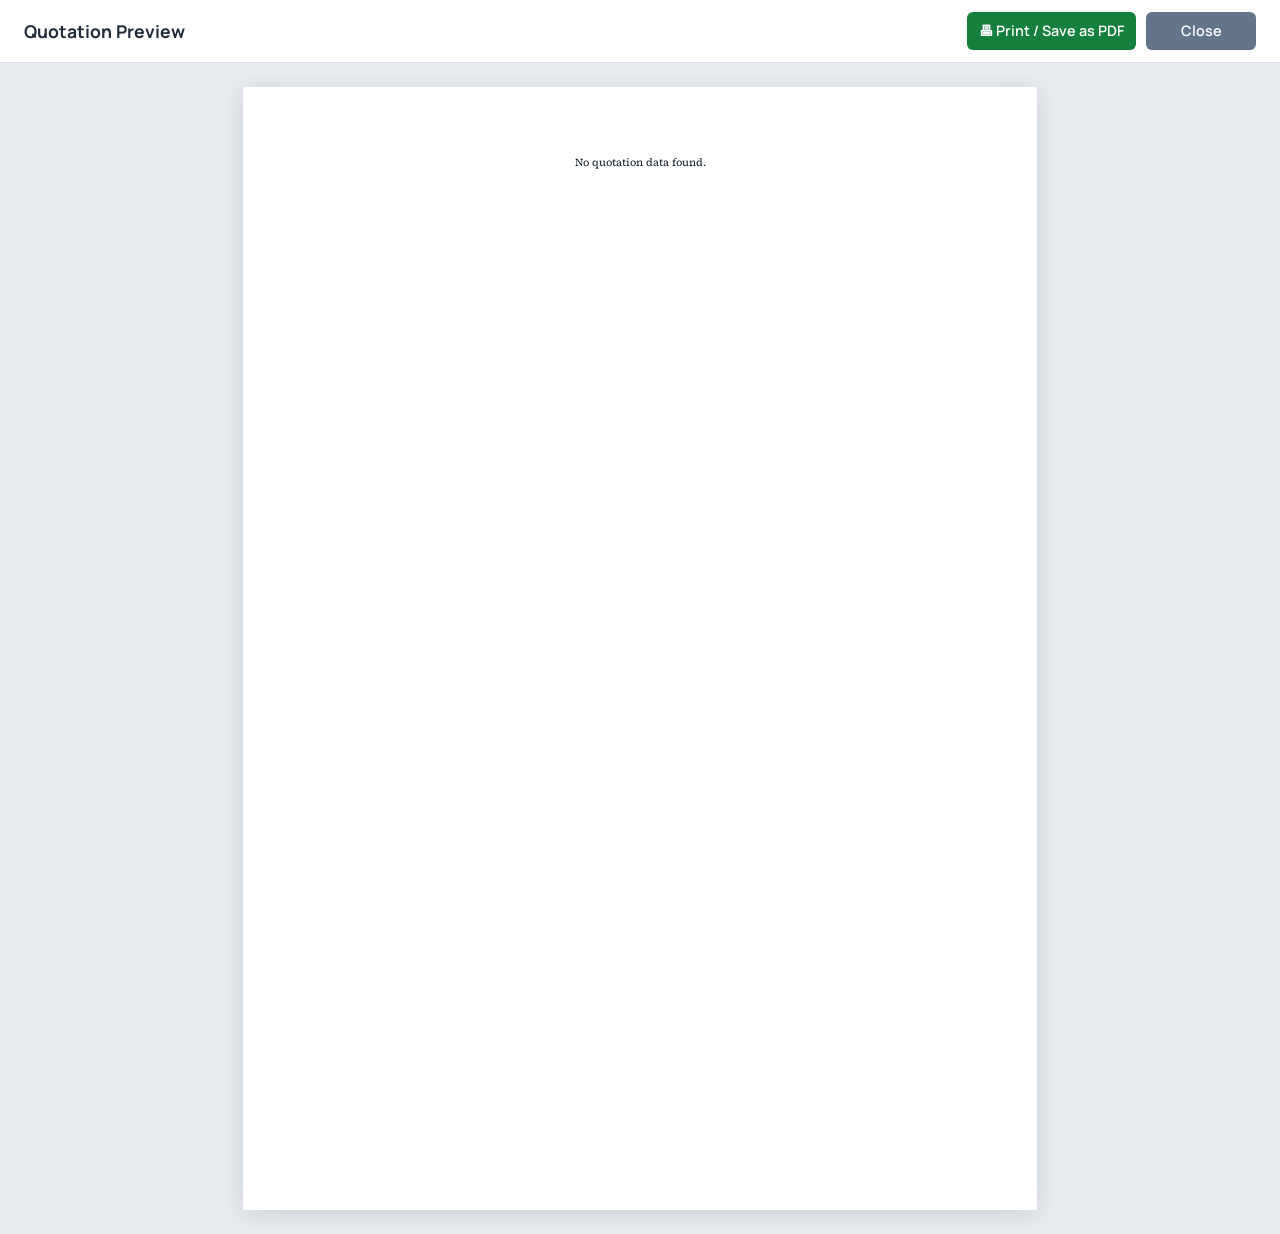
<file: quotation-preview.html>
<!DOCTYPE html>
<html lang="en">
<head>
  <meta charset="UTF-8">
  <meta name="viewport" content="width=device-width, initial-scale=1.0">
  <title>Quotation Preview | DigiDat InfoSystems</title>
  <link rel="stylesheet" href="css/styles.css">
  <style>
    body {
      background: #e8ecf0;
    }

    .preview-toolbar {
      background: #fff;
      border-bottom: 1px solid #dbe1ea;
      padding: 12px 24px;
      display: flex;
      align-items: center;
      gap: 10px;
      position: sticky;
      top: 0;
      z-index: 100;
    }

    .preview-toolbar h2 {
      margin: 0;
      font-size: 1.1rem;
      font-weight: 700;
      color: #1f2937;
      flex: 1;
    }

    #quotationPreview {
      width: 210mm;
      min-height: 297mm;
      margin: 24px auto;
      background: #fff;
      padding: 18mm 16mm;
      box-shadow: 0 4px 24px rgba(15,23,42,0.12);
      font-family: "Source Serif 4", Georgia, "Times New Roman", serif;
      font-size: 10.8px;
      color: #111827;
      line-height: 1.5;
    }

    /* Letterhead */
    .q-letterhead {
      display: flex;
      align-items: flex-start;
      justify-content: space-between;
      margin-bottom: 14px;
      padding-bottom: 10px;
      border-bottom: 2px solid #1f2937;
    }

    .q-letterhead-left {
      display: flex;
      flex-direction: column;
      align-items: flex-start;
      gap: 6px;
    }

    .q-letterhead-logo {
      max-width: 80px;
      max-height: 60px;
      object-fit: contain;
    }

    .q-letterhead-info {
      text-align: left;
      font-family: "Manrope", "Segoe UI", Arial, sans-serif;
      max-width: 220px;
      word-wrap: break-word;
      word-break: break-word;
    }

    .q-company-name {
      font-size: 18px;
      font-weight: 800;
      color: #1a3a6b;
      margin-bottom: 3px;
      font-family: "Manrope", "Segoe UI", Arial, sans-serif;
    }

    .q-company-detail {
      font-size: 9.5px;
      color: #374151;
      margin: 1px 0;
    }

    .q-company-gstin {
      font-size: 9px;
      color: #6b7280;
      margin-top: 3px;
    }

    /* Document title */
    .q-doc-title {
      text-align: center;
      font-family: "Manrope", "Segoe UI", Arial, sans-serif;
      font-size: 13px;
      font-weight: 800;
      letter-spacing: 1.5px;
      text-transform: uppercase;
      color: #1f2937;
      margin: 12px 0 10px;
      padding-bottom: 6px;
      border-bottom: 1px solid #dbe1ea;
    }

    /* Ref + Date row */
    .q-meta-row {
      display: flex;
      justify-content: space-between;
      font-family: "Manrope", "Segoe UI", Arial, sans-serif;
      font-size: 9.5px;
      font-weight: 600;
      color: #374151;
      margin-bottom: 10px;
    }

    /* Customer block */
    .q-customer-block {
      margin-bottom: 12px;
      font-size: 10px;
    }

    .q-customer-label {
      font-family: "Manrope", "Segoe UI", Arial, sans-serif;
      font-size: 8.5px;
      font-weight: 800;
      letter-spacing: 0.8px;
      text-transform: uppercase;
      color: #6b7280;
      margin-bottom: 3px;
    }

    .q-customer-name {
      font-weight: 700;
      font-size: 11px;
      color: #111827;
    }

    .q-customer-address {
      color: #374151;
      font-size: 9.5px;
      margin-top: 2px;
    }

    /* Covering letter */
    .q-section-label {
      font-family: "Manrope", "Segoe UI", Arial, sans-serif;
      font-size: 8.5px;
      font-weight: 800;
      letter-spacing: 0.8px;
      text-transform: uppercase;
      color: #6b7280;
      margin: 12px 0 4px;
    }

    .q-covering-letter {
      font-size: 10px;
      color: #1f2937;
      white-space: pre-wrap;
      line-height: 1.6;
      margin-bottom: 12px;
    }

    /* Quotation table */
    .q-table {
      width: 100%;
      border-collapse: collapse;
      margin-bottom: 6px;
      font-size: 9.5px;
      border: 1px solid #9ca3af;
      font-variant-numeric: tabular-nums;
    }

    .q-table thead tr {
      background: #1f2937;
      color: #fff;
      print-color-adjust: exact;
      -webkit-print-color-adjust: exact;
    }

    .q-table thead th {
      font-family: "Manrope", "Segoe UI", Arial, sans-serif;
      font-weight: 700;
      padding: 6px 7px;
      text-align: center;
      white-space: nowrap;
      border: 1px solid #374151;
      background: #1f2937;
      color: #fff;
      print-color-adjust: exact;
      -webkit-print-color-adjust: exact;
    }

    .q-table thead th:nth-child(2) {
      text-align: left;
    }

    .q-table thead th:nth-child(3),
    .q-table thead th:nth-child(5),
    .q-table thead th:nth-child(7),
    .q-table thead th:nth-child(8) {
      text-align: right;
    }

    .q-table tbody td {
      padding: 5px 7px;
      border: 1px solid #9ca3af;
      vertical-align: top;
      text-align: center;
    }

    .q-table tbody td:nth-child(2) {
      text-align: left;
    }

    .q-table tbody td:nth-child(1),
    .q-table tbody td:nth-child(4),
    .q-table tbody td:nth-child(6),
    .q-table tbody td:nth-child(7),
    .q-table tbody td:nth-child(8) {
      text-align: center;
      white-space: nowrap;
    }

    .q-table tbody td:nth-child(1) {
      text-align: center;
    }

    .q-table tbody td:nth-child(3),
    .q-table tbody td:nth-child(5),
    .q-table tbody td:nth-child(7),
    .q-table tbody td:nth-child(8),
    .q-table tfoot td:last-child,
    .q-grand-total-row td:last-child {
      text-align: right;
      white-space: nowrap;
    }

    .q-table tbody tr:nth-child(even) {
      background: #f9fafb;
    }

    .q-grand-total-row td {
      font-family: "Manrope", "Segoe UI", Arial, sans-serif;
      font-weight: 800;
      font-size: 10px;
      background: #f1f5f9 !important;
      border: 1px solid #9ca3af;
      padding: 6px 7px;
      print-color-adjust: exact;
      -webkit-print-color-adjust: exact;
    }

    /* Business terms */
    .q-terms {
      font-size: 9.5px;
      color: #374151;
      white-space: pre-wrap;
      line-height: 1.6;
      margin-bottom: 16px;
    }

    /* Signature block */
    .q-signature-block {
      margin-top: 20px;
      text-align: right;
      font-family: "Manrope", "Segoe UI", Arial, sans-serif;
    }

    .q-signature-for {
      font-size: 10px;
      font-weight: 700;
      color: #1f2937;
      margin-bottom: 4px;
    }

    .q-signature-img {
      max-width: 100px;
      max-height: 50px;
      object-fit: contain;
      display: block;
      margin: 0 0 4px auto;
    }

    .q-signature-name {
      font-size: 9.5px;
      color: #374151;
      border-top: 1px solid #9ca3af;
      padding-top: 4px;
      display: inline-block;
      min-width: 120px;
    }

    .q-authorised-label {
      font-size: 8.5px;
      color: #6b7280;
      margin-top: 2px;
    }

    /* Empty / error state */
    .q-empty-state {
      text-align: center;
      padding: 60px 20px;
      color: #6b7280;
      font-family: "Manrope", "Segoe UI", Arial, sans-serif;
      font-size: 14px;
    }

    /* Page break between covering letter and quotation table */
    .q-page-break {
      page-break-after: always;
      break-after: page;
    }

    @media screen {
      .q-page-break {
        border-top: 2px dashed #cbd5e1;
        margin: 24px 0;
        position: relative;
      }
      .q-page-break::after {
        content: '— Page 2 —';
        position: absolute;
        top: -10px;
        left: 50%;
        transform: translateX(-50%);
        background: #fff;
        padding: 0 10px;
        font-size: 9px;
        color: #94a3b8;
        font-family: "Manrope", sans-serif;
      }
    }

    /* Print styles */
    @media print {
      body {
        background: #fff;
      }

      .preview-toolbar {
        display: none !important;
      }

      #quotationPreview {
        width: 100%;
        margin: 0;
        padding: 10mm 12mm;
        box-shadow: none;
      }
    }
  </style>
</head>
<body class="standalone-preview-page" data-preview-page="true">

  <div class="preview-toolbar">
    <h2>Quotation Preview</h2>
    <button class="btn btn-success" onclick="window.print()">&#128438; Print / Save as PDF</button>
    <button class="btn btn-warning" onclick="window.close()">Close</button>
  </div>

  <div id="quotationPreview" class="q-empty-state">
    <p>Loading quotation data&hellip;</p>
  </div>

  <script>
    document.addEventListener('DOMContentLoaded', function () {
      var raw = localStorage.getItem('currentQuotationPreview');
      localStorage.removeItem('currentQuotationPreview');

      var container = document.getElementById('quotationPreview');

      if (!raw) {
        container.innerHTML = '<p>No quotation data found.</p>';
        return;
      }

      var q;
      try {
        q = JSON.parse(raw);
      } catch (e) {
        container.innerHTML = '<p>No quotation data found.</p>';
        return;
      }

      if (!q || !q.refNumber) {
        container.innerHTML = '<p>No quotation data found.</p>';
        return;
      }

      // Read company data
      var company = {};
      try {
        company = JSON.parse(localStorage.getItem('appCompany') || '{}');
      } catch (e) {
        company = {};
      }

      var companyName    = company.name    || 'DigiDat InfoSystems';
      var companyAddress = company.address || '';
      var companyPhone   = company.phone   || '';
      var companyEmail   = company.email   || '';
      var companyGstin   = company.gstin   || '';
      var signatory      = company.signatory || company.name || 'DigiDat InfoSystems';

      // Logo and signature are static assets
      var logoSrc     = 'assets/Logo.jpeg';
      var signatureSrc = 'assets/Signature.jpeg';

      // Format date helper
      function fmtDate(dateStr) {
        if (!dateStr) return '';
        var d = new Date(dateStr + 'T00:00:00');
        if (isNaN(d)) return dateStr;
        return d.toLocaleDateString('en-IN', { day: '2-digit', month: 'short', year: 'numeric' });
      }

      // Format currency helper
      function fmtCurrency(val) {
        var n = parseFloat(val) || 0;
        return '\u20B9' + n.toLocaleString('en-IN', { minimumFractionDigits: 2, maximumFractionDigits: 2 });
      }

      // Escape HTML helper
      function esc(str) {
        return String(str || '')
          .replace(/&/g, '&amp;')
          .replace(/</g, '&lt;')
          .replace(/>/g, '&gt;')
          .replace(/"/g, '&quot;');
      }

      // Build letterhead — logo + company name left, address/contact right (matches PDF sample)
      var letterheadHtml =
        '<div class="q-letterhead">' +
          '<div class="q-letterhead-left">' +
            '<img src="' + logoSrc + '" alt="Logo" class="q-letterhead-logo" onerror="this.style.display=\'none\'">' +
            '<div class="q-company-name">' + esc(companyName) + '</div>' +
          '</div>' +
          '<div class="q-letterhead-info">' +
            (companyAddress ? '<div class="q-company-detail">' + esc(companyAddress) + '</div>' : '') +
            (companyPhone   ? '<div class="q-company-detail">Ph.: ' + esc(companyPhone) + '</div>' : '') +
            (companyEmail   ? '<div class="q-company-detail">Email: ' + esc(companyEmail) + '</div>' : '') +
            (companyGstin   ? '<div class="q-company-gstin">GSTIN: ' + esc(companyGstin) + '</div>' : '') +
          '</div>' +
        '</div>';

      // Document title
      var titleHtml = '<div class="q-doc-title">Quotation</div>';

      // Ref + Date row
      var metaHtml =
        '<div class="q-meta-row">' +
          '<span>Ref No: <strong>' + esc(q.refNumber) + '</strong></span>' +
          '<span>Date: <strong>' + esc(fmtDate(q.quotationDate)) + '</strong></span>' +
        '</div>';

      // Customer block — formal letter style matching PDF
      var customerName    = (q.customer && q.customer.name)    ? q.customer.name    : '';
      var customerAddress = (q.customer && q.customer.address) ? q.customer.address : '';
      var customerHtml =
        '<div class="q-customer-block">' +
          '<div class="q-customer-label">To,</div>' +
          '<div class="q-customer-name">M/s. ' + esc(customerName) + '</div>' +
          (customerAddress ? '<div class="q-customer-address">' + esc(customerAddress) + '</div>' : '') +
        '</div>';

      // Covering letter — "Dear Sir," salutation + body (matches PDF style)
      var coveringLetterHtml = '';
      if (q.coveringLetter) {
        coveringLetterHtml =
          '<div class="q-covering-letter">' + esc(q.coveringLetter) + '</div>';
      }

      // Quotation table — titled "QUOTATION" matching PDF
      var quotationTableTitle = '<div class="q-doc-title">QUOTATION</div>';
      var lineItems = Array.isArray(q.lineItems) ? q.lineItems : [];
      var tableRows = '';
      lineItems.forEach(function (item, idx) {
        tableRows +=
          '<tr>' +
            '<td>' + (idx + 1) + '</td>' +
            '<td>' + esc(item.description || '') + (item.comments ? '<br><span style="font-size:0.85em;color:#555;">' + esc(item.comments) + '</span>' : '') + '</td>' +
            '<td>' + fmtCurrency(item.unitPrice) + '</td>' +
            '<td>' + esc(item.qty) + '</td>' +
            '<td>' + fmtCurrency(item.total) + '</td>' +
            '<td>' + esc(item.taxPct) + '%</td>' +
            '<td>' + fmtCurrency(item.taxAmount) + '</td>' +
            '<td>' + fmtCurrency(item.totalAmount) + '</td>' +
          '</tr>';
      });

      var tableHtml =
        '<table class="q-table">' +
          '<thead><tr>' +
            '<th>SL No</th>' +
            '<th>Description</th>' +
            '<th>Unit Price</th>' +
            '<th>Qty</th>' +
            '<th>Total</th>' +
            '<th>Tax%</th>' +
            '<th>Tax Amount</th>' +
            '<th>Total Amount</th>' +
          '</tr></thead>' +
          '<tbody>' + tableRows + '</tbody>' +
          '<tfoot>' +
            (q.roundOff && Math.abs(q.roundOff) >= 0.01
              ? '<tr><td colspan="7" style="text-align:right;font-size:0.9em;color:#6b7280;">Round Off</td><td style="text-align:right;font-size:0.9em;color:#6b7280;">' + (q.roundOff >= 0 ? '+' : '-') + fmtCurrency(Math.abs(q.roundOff)) + '</td></tr>'
              : '') +
            '<tr class="q-grand-total-row">' +
              '<td colspan="7" style="text-align:right;">Grand Total</td>' +
              '<td>' + fmtCurrency(q.grandTotal) + '</td>' +
            '</tr>' +
          '</tfoot>' +
        '</table>';

      // Business terms — "Business Terms" label matching PDF
      var termsHtml = '';
      if (q.businessTerms) {
        termsHtml =
          '<div class="q-section-label">Business Terms</div>' +
          '<div class="q-terms">' + esc(q.businessTerms) + '</div>';
      }

      // Signature block — always use static asset
      var signatureHtml =
        '<div class="q-signature-block">' +
          '<div class="q-signature-for">For ' + esc(companyName) + '</div>' +
          '<img src="' + signatureSrc + '" alt="Signature" class="q-signature-img" onerror="this.style.display=\'none\'">' +
          '<div class="q-signature-name">' + esc(signatory) + '</div>' +
          '<div class="q-authorised-label">Authorised Signatory</div>' +
        '</div>';

      // Assemble — matches PDF layout order
      // Page 1: letterhead + ref/date + customer + covering letter
      // Page 2: letterhead repeat + quotation table + terms + signature
      container.className = 'invoice-preview';
      container.innerHTML =
        letterheadHtml +
        metaHtml +
        customerHtml +
        coveringLetterHtml +
        '<div class="q-page-break"></div>' +
        letterheadHtml +
        metaHtml +
        quotationTableTitle +
        tableHtml +
        termsHtml +
        signatureHtml;
    });
  </script>
</body>
</html>
</file>
<file: css/styles.css>
@import url("https://fonts.googleapis.com/css2?family=Manrope:wght@400;500;600;700;800&family=Source+Serif+4:wght@600;700&display=swap");

* {
  margin: 0;
  padding: 0;
  box-sizing: border-box;
}

:root {
  --primary-color: #1f2937;
  --secondary-color: #2563eb;
  --accent-color: #dc2626;
  --success-color: #15803d;
  --warning-color: #64748b;
  --text-color: #1f2937;
  --muted-text: #64748b;
  --border-color: #dbe1ea;
  --light-bg: #f4f7fb;
  --white: #ffffff;
  --radius-sm: 6px;
  --radius-md: 8px;
  --shadow: 0 1px 2px rgba(15, 23, 42, 0.05);
  --transition: all 0.2s ease;
  --font-ui: "Manrope", "Segoe UI", "Helvetica Neue", Arial, sans-serif;
  --font-heading: "Manrope", "Segoe UI", "Helvetica Neue", Arial, sans-serif;
  --font-document: "Source Serif 4", Georgia, "Times New Roman", serif;
  --focus-ring: 0 0 0 3px rgba(43, 108, 176, 0.16);
  --shadow-sm: 0 10px 24px rgba(15, 23, 42, 0.04);
  --shadow-md: 0 16px 36px rgba(15, 23, 42, 0.06);
}

body {
  font-family: var(--font-ui);
  font-size: 14px;
  color: var(--text-color);
  background: linear-gradient(180deg, #f3f5f8 0%, #edf1f6 100%);
  line-height: 1.5;
  -webkit-font-smoothing: antialiased;
  text-rendering: optimizeLegibility;
  min-height: 100vh;
}

.container {
  max-width: 1200px;
  margin: 0 auto;
  padding: 16px 18px 22px;
}

.auth-container {
  min-height: calc(100vh - 190px);
  display: flex;
  align-items: center;
  justify-content: center;
}

.auth-card {
  width: 100%;
  max-width: 440px;
  padding: 22px 20px;
  background: var(--white);
  border: 1px solid var(--border-color);
  border-radius: var(--radius-md);
  box-shadow: none;
}

.auth-card h2 {
  color: var(--primary-color);
  margin-bottom: 6px;
  font-size: 1.4rem;
}

.auth-note {
  color: var(--muted-text);
  margin-bottom: 16px;
  font-size: 0.95rem;
}

.auth-defaults {
  color: #41576f;
  margin: -8px 0 14px;
  font-size: 0.88rem;
}

.auth-form {
  display: flex;
  flex-direction: column;
}

.auth-actions {
  display: flex;
  gap: 10px;
  flex-wrap: wrap;
  align-items: center;
}

.auth-actions .btn {
  flex: 1 1 170px;
}

.auth-submit-btn {
  width: 100%;
}

.auth-error {
  min-height: 22px;
  margin-top: 10px;
  color: #b42318;
  font-size: 0.9rem;
}

.auth-success {
  min-height: 22px;
  margin-top: 4px;
  color: #176f51;
  font-size: 0.9rem;
}

.auth-link-row {
  margin-top: 8px;
  color: var(--muted-text);
  font-size: 0.9rem;
}

.auth-app-link {
  color: var(--secondary-color);
  font-weight: 700;
  text-decoration: none;
}

.auth-app-link:hover {
  text-decoration: underline;
}

header {
  background: var(--white);
  color: var(--primary-color);
  text-align: center;
  padding: 14px 0 12px;
  margin-bottom: 16px;
  border-bottom: 1px solid var(--border-color);
  box-shadow: 0 1px 0 rgba(15, 23, 42, 0.02);
}

header h1 {
  font-family: var(--font-heading);
  font-size: 1.55rem;
  font-weight: 700;
  letter-spacing: 0.1px;
  margin-bottom: 2px;
}

.site-header-logo {
  width: 210px;
  max-width: 90%;
  height: auto;
  display: block;
  margin: 0 auto 4px;
  object-fit: contain;
}

.site-header-fallback {
  display: none;
}

header p {
  font-size: 0.9rem;
  color: var(--muted-text);
}

.storage-status-badge {
  display: inline-flex;
  align-items: center;
  justify-content: center;
  gap: 8px;
  margin-top: 8px;
  padding: 6px 12px;
  border: 1px solid var(--border-color);
  border-radius: 999px;
  background: linear-gradient(180deg, #fbfcfe, #f8fafc);
  color: #334155;
  font-size: 0.82rem;
  font-weight: 700;
}

.storage-status-badge.is-file-backed {
  background: #ecfdf3;
  border-color: #86efac;
  color: #166534;
}

.storage-status-badge.is-browser-only {
  background: #fff7ed;
  border-color: #fdba74;
  color: #9a3412;
}

.site-footer {
  text-align: center;
  color: var(--muted-text);
  font-size: 0.82rem;
  padding: 12px 12px 20px;
}

.app-wrapper {
  display: grid;
  grid-template-columns: minmax(0, 1fr);
  gap: 14px;
  margin-bottom: 14px;
  align-items: start;
}

#setupSection .app-wrapper {
  grid-template-columns: minmax(0, 1fr);
  align-items: start;
  gap: 12px;
}

#setupSection .setup-top-action {
  display: flex;
  justify-content: center;
  flex-wrap: wrap;
  gap: 10px;
  margin-bottom: 10px;
}

#mainSection .app-wrapper {
  grid-template-columns: minmax(0, 1fr);
  gap: 14px;
}

#setupSection .form-section {
  height: auto;
}

.form-section,
.preview-section {
  background-color: var(--white);
  border-radius: var(--radius-md);
  box-shadow: var(--shadow-sm);
  border: 1px solid var(--border-color);
  min-width: 0;
}

.form-section {
  padding: 18px;
  display: flex;
  flex-direction: column;
  height: 100%;
}

.form-section h2,
.preview-section h2 {
  color: var(--primary-color);
  font-size: 1.12rem;
  font-weight: 700;
  margin-bottom: 12px;
  padding-bottom: 8px;
  border-bottom: 1px solid var(--border-color);
}

.form-section h3 {
  color: var(--primary-color);
  font-size: 0.98rem;
  font-weight: 700;
  margin: 6px 0 10px;
}

#setupSection .form-section h3 {
  margin: 14px 0 10px;
}

.form-group {
  margin-bottom: 10px;
  display: flex;
  flex-direction: column;
  gap: 4px;
}

#setupSection .form-group {
  margin-bottom: 9px;
}

#setupSection .company-fields-grid,
#setupSection .customer-fields-grid,
#setupSection .item-fields-grid {
  display: grid;
  grid-template-columns: repeat(3, minmax(0, 1fr));
  gap: 8px 12px;
}

#mainSection .create-invoice-fields-grid {
  display: grid;
  grid-template-columns: repeat(6, minmax(80px, 1fr));
  gap: 10px 14px;
  align-items: end;
}

#setupSection .company-fields-grid .form-group,
#setupSection .customer-fields-grid .form-group,
#setupSection .item-fields-grid .form-group {
  margin-bottom: 0;
}

#mainSection .create-invoice-fields-grid .form-group {
  margin-bottom: 0;
}

#setupSection .company-fields-grid .field-span-2,
#setupSection .customer-fields-grid .field-span-2,
#setupSection .item-fields-grid .field-span-2 {
  grid-column: 1 / -1;
}

.form-group label {
  display: block;
  color: var(--primary-color);
  font-size: 0.9rem;
  font-weight: 600;
  letter-spacing: 0.15px;
}

.form-group input,
.form-group select,
.form-group textarea {
  width: 100%;
  border: 1px solid var(--border-color);
  border-radius: var(--radius-sm);
  background: #fff;
  padding: 8px 10px;
  font-size: 0.92rem;
  font-family: inherit;
  color: var(--text-color);
  transition: var(--transition);
  min-height: 38px;
}

.form-group textarea {
  resize: vertical;
  min-height: 90px;
}

#setupSection .form-group textarea {
  min-height: 66px;
}

.form-group input[type="number"] {
  text-align: right;
}

.form-group input:focus,
.form-group select:focus,
.form-group textarea:focus {
  outline: none;
  border-color: var(--secondary-color);
  box-shadow: var(--focus-ring);
}

.item-name-autocomplete {
  position: relative;
}

.item-name-suggestions {
  margin-top: 6px;
  background: #fff;
  border: 1px solid var(--border-color);
  border-radius: var(--radius-sm);
  max-height: 220px;
  overflow-y: auto;
  width: 100%;
  min-height: 0;
  padding: 4px;
}

.item-name-suggestions option {
  padding: 8px 10px;
  border-radius: 6px;
}

.manage-toolbar {
  display: flex;
  gap: 8px;
  align-items: center;
  flex-wrap: wrap;
  justify-content: flex-start;
  margin-bottom: 10px;
  padding: 12px 14px;
  border: 1px solid var(--border-color);
  border-radius: 12px;
  background: linear-gradient(180deg, #ffffff, #f8fafc);
  box-shadow: var(--shadow-sm);
}

.workspace-nav {
  display: flex;
  gap: 8px;
  flex-wrap: wrap;
  margin-bottom: 14px;
  padding: 8px;
  border: 1px solid var(--border-color);
  border-radius: 14px;
  background: rgba(255, 255, 255, 0.85);
  box-shadow: var(--shadow-sm);
}

.workspace-tab {
  border: 1px solid var(--border-color);
  background: #fff;
  color: var(--primary-color);
  border-radius: 999px;
  padding: 9px 16px;
  font: inherit;
  font-weight: 700;
  cursor: pointer;
  transition: var(--transition);
  box-shadow: inset 0 -1px 0 rgba(15, 23, 42, 0.03);
}

.workspace-tab.active {
  background: linear-gradient(135deg, #2563eb, #1d4ed8);
  border-color: #1d4ed8;
  color: #fff;
  box-shadow: 0 10px 18px rgba(37, 99, 235, 0.18);
}

.workspace-content {
  min-height: 560px;
}

.workspace-panel {
  display: none;
}

.workspace-panel.active {
  display: block;
}

.dashboard {
  margin-bottom: 14px;
}

.dashboard-shell {
  min-height: 520px;
}

.dashboard-filter-bar {
  display: flex;
  align-items: center;
  gap: 10px;
  flex-wrap: wrap;
  margin-bottom: 18px;
  padding: 10px 14px;
  background: linear-gradient(135deg, #1e40af 0%, #1d4ed8 100%);
  border-radius: var(--radius-md);
  color: #fff;
  font-size: 0.88rem;
  font-weight: 600;
  letter-spacing: 0.1px;
}

.dashboard-filter-bar-icon {
  font-size: 1rem;
  opacity: 0.85;
}

.dashboard-filter-summary {
  margin-bottom: 16px;
  padding: 10px 12px;
  border: 1px solid var(--border-color);
  border-radius: 10px;
  background: linear-gradient(180deg, #f8fbff, #f1f5f9);
  color: #334155;
  font-size: 0.9rem;
  font-weight: 600;
}

.dashboard-section-label {
  font-size: 0.75rem;
  font-weight: 800;
  letter-spacing: 0.8px;
  text-transform: uppercase;
  color: #94a3b8;
  margin: 18px 0 8px;
}

.dashboard-grid {
  display: grid;
  grid-template-columns: repeat(4, minmax(0, 1fr));
  gap: 12px;
}

.dashboard-card {
  padding: 16px;
  border: 1px solid var(--border-color);
  border-radius: var(--radius-md);
  background: linear-gradient(180deg, #ffffff, #f8fbff);
  position: relative;
  overflow: hidden;
}

.dashboard-card::before {
  content: '';
  position: absolute;
  top: 0; left: 0; right: 0;
  height: 3px;
  border-radius: var(--radius-md) var(--radius-md) 0 0;
}

.dashboard-card-sales::before   { background: #2563eb; }
.dashboard-card-customer-po::before { background: #16a34a; }
.dashboard-card-purchases::before { background: #f97316; }
.dashboard-card-net::before     { background: #7c3aed; }

.dashboard-card-sales {
  background: linear-gradient(160deg, #eff6ff, #dbeafe);
  border-color: #bfd7ff;
}

.dashboard-card-customer-po {
  background: linear-gradient(160deg, #f0fdf4, #dcfce7);
  border-color: #bce6c8;
}

.dashboard-card-purchases {
  background: linear-gradient(160deg, #fff7ed, #ffedd5);
  border-color: #f2d0aa;
}

.dashboard-card-net {
  background: linear-gradient(160deg, #faf5ff, #ede9fe);
  border-color: #d8b4fe;
}

.dashboard-card-icon {
  font-size: 1.4rem;
  margin-bottom: 6px;
  display: block;
  line-height: 1;
}

.dashboard-card-label {
  color: var(--muted-text);
  font-size: 0.78rem;
  font-weight: 700;
  letter-spacing: 0.5px;
  text-transform: uppercase;
}

.dashboard-card-value {
  margin-top: 4px;
  color: var(--primary-color);
  font-size: 1.4rem;
  font-weight: 800;
  line-height: 1.15;
}

.dashboard-card-meta {
  margin-top: 6px;
  color: #64748b;
  font-size: 0.82rem;
}

.dashboard-graph {
  margin-top: 4px;
  padding: 18px;
  border: 1px solid var(--border-color);
  border-radius: var(--radius-md);
  background: linear-gradient(180deg, #fcfdff, #f4f7fb);
}

.dashboard-graph-grid {
  display: grid;
  grid-template-columns: repeat(2, minmax(0, 1fr));
  gap: 16px;
}

.dashboard-chart-panel,
.dashboard-list-card,
.dashboard-insight-card {
  border: 1px solid var(--border-color);
  border-radius: var(--radius-md);
  background: #ffffff;
  padding: 16px;
}

.dashboard-panel-title {
  color: var(--primary-color);
  font-size: 0.88rem;
  font-weight: 800;
  letter-spacing: 0.3px;
  text-transform: uppercase;
  margin-bottom: 14px;
  padding-bottom: 8px;
  border-bottom: 2px solid #e2e8f0;
}

.dashboard-chart {
  display: grid;
  grid-template-columns: repeat(4, minmax(0, 1fr));
  gap: 16px;
  align-items: end;
  min-height: 240px;
}

.dashboard-bar-card {
  display: flex;
  flex-direction: column;
  align-items: center;
  gap: 8px;
}

.dashboard-bar-wrap {
  width: 100%;
  min-height: 190px;
  display: flex;
  align-items: flex-end;
  justify-content: center;
  padding: 10px 8px 0;
  border-radius: 10px;
  background: #f8fafc;
  border: 1px solid #e2e8f0;
}

.dashboard-bar {
  width: min(72px, 100%);
  min-height: 14px;
  border-radius: 8px 8px 4px 4px;
  position: relative;
  box-shadow: inset 0 -1px 0 rgba(255,255,255,0.24);
}

.dashboard-bar::after {
  content: "";
  position: absolute;
  inset: 0;
  border-radius: inherit;
  background: linear-gradient(180deg, rgba(255,255,255,0.25), rgba(255,255,255,0));
}

.dashboard-bar-label {
  font-size: 0.82rem;
  font-weight: 700;
  color: var(--primary-color);
  text-align: center;
}

.dashboard-bar-value {
  font-size: 0.8rem;
  color: #475569;
  text-align: center;
}

.dashboard-bar-sales      { background: linear-gradient(180deg, #3b82f6, #1d4ed8); }
.dashboard-bar-customer-po { background: linear-gradient(180deg, #22c55e, #15803d); }
.dashboard-bar-purchases  { background: linear-gradient(180deg, #fb923c, #ea580c); }
.dashboard-bar-net        { background: linear-gradient(180deg, #a78bfa, #7c3aed); }

.dashboard-mini-chart {
  display: grid;
  grid-template-columns: repeat(auto-fit, minmax(68px, 1fr));
  gap: 10px;
  align-items: end;
  min-height: 200px;
}

.dashboard-mini-bar-card {
  display: flex;
  flex-direction: column;
  align-items: center;
  gap: 6px;
}

.dashboard-mini-bar-group {
  width: 100%;
  display: grid;
  grid-template-columns: repeat(2, minmax(0, 1fr));
  gap: 4px;
}

.dashboard-mini-bar-wrap {
  width: 100%;
  min-height: 150px;
  display: flex;
  align-items: flex-end;
  justify-content: center;
  padding: 6px 4px 0;
  border-radius: 8px;
  background: #f8fafc;
  border: 1px solid #e2e8f0;
}

.dashboard-mini-bar {
  width: min(44px, 100%);
  min-height: 10px;
  border-radius: 6px 6px 3px 3px;
}

.dashboard-mini-bar-sales     { background: linear-gradient(180deg, #0d9488, #0f766e); }
.dashboard-mini-bar-purchases { background: linear-gradient(180deg, #fb923c, #ea580c); }

.dashboard-mini-bar-label,
.dashboard-mini-bar-value {
  text-align: center;
}

.dashboard-mini-bar-label {
  font-size: 0.75rem;
  font-weight: 700;
  color: var(--primary-color);
}

.dashboard-mini-bar-value {
  font-size: 0.72rem;
  color: #475569;
}

.dashboard-insights-grid,
.dashboard-lists-grid {
  display: grid;
  grid-template-columns: repeat(3, minmax(0, 1fr));
  gap: 14px;
  margin-top: 14px;
}

.dashboard-insight-value {
  color: var(--primary-color);
  font-size: 1.3rem;
  font-weight: 800;
  line-height: 1.1;
}

.dashboard-tax-pill-row {
  display: flex;
  flex-wrap: wrap;
  gap: 6px;
  margin-top: 4px;
}

.dashboard-tax-pill {
  display: inline-flex;
  align-items: center;
  padding: 5px 10px;
  border-radius: 999px;
  background: #eff6ff;
  color: #1e40af;
  font-size: 0.8rem;
  font-weight: 700;
  border: 1px solid #bfdbfe;
}

.dashboard-list-row {
  display: grid;
  grid-template-columns: 28px minmax(0, 1fr) auto;
  gap: 8px;
  align-items: center;
  padding: 7px 0;
  border-top: 1px solid #f1f5f9;
}

.dashboard-list-row:first-of-type {
  border-top: none;
  padding-top: 0;
}

.dashboard-list-rank {
  width: 22px;
  height: 22px;
  border-radius: 999px;
  background: #e2e8f0;
  color: #334155;
  display: inline-flex;
  align-items: center;
  justify-content: center;
  font-size: 0.75rem;
  font-weight: 800;
}

.dashboard-list-rank:first-child { background: #fef9c3; color: #854d0e; }

.dashboard-list-name {
  min-width: 0;
  color: var(--primary-color);
  font-size: 0.88rem;
  font-weight: 600;
  overflow: hidden;
  text-overflow: ellipsis;
  white-space: nowrap;
}

.dashboard-list-value {
  color: #0f172a;
  font-size: 0.85rem;
  font-weight: 700;
  text-align: right;
  white-space: nowrap;
}

.dashboard-empty {
  color: var(--muted-text);
  font-size: 0.88rem;
  text-align: center;
  padding: 24px 10px;
}

.dashboard-tax-list {
  display: flex;
  flex-direction: column;
  gap: 8px;
}

.dashboard-tax-row {
  border-top: 1px solid #f1f5f9;
  padding-top: 8px;
}

.dashboard-tax-row:first-of-type {
  border-top: none;
  padding-top: 0;
}

.dashboard-tax-month {
  color: var(--primary-color);
  font-size: 0.85rem;
  font-weight: 800;
  margin-bottom: 4px;
}

.dashboard-tax-values {
  display: flex;
  flex-wrap: wrap;
  gap: 6px 8px;
  color: #475569;
  font-size: 0.82rem;
  font-weight: 600;
}

/* Pie chart — Sales by Customer */
.dashboard-pie-container {
  display: flex;
  flex-direction: row;
  align-items: center;
  gap: 20px;
  padding-top: 4px;
  flex-wrap: wrap;
}

.dashboard-pie-wrap {
  flex-shrink: 0;
}

.dashboard-pie {
  width: 140px;
  height: 140px;
  border-radius: 50%;
  box-shadow: 0 2px 10px rgba(0,0,0,0.10);
}

.dashboard-pie-legend {
  flex: 1;
  min-width: 120px;
  display: flex;
  flex-direction: column;
  gap: 7px;
}

.dashboard-pie-legend-row {
  display: grid;
  grid-template-columns: 10px minmax(0,1fr) auto;
  align-items: center;
  gap: 7px;
  font-size: 0.82rem;
}

.dashboard-pie-legend-dot {
  width: 10px;
  height: 10px;
  border-radius: 50%;
  flex-shrink: 0;
}

.dashboard-pie-legend-name {
  color: var(--primary-color);
  font-weight: 600;
  overflow: hidden;
  text-overflow: ellipsis;
  white-space: nowrap;
}

.dashboard-pie-legend-value {
  color: #334155;
  font-weight: 700;
  white-space: nowrap;
  font-size: 0.78rem;
}

/* Monthly Revenue Trend — horizontal bars */
.dashboard-trend-list {
  display: flex;
  flex-direction: column;
  gap: 10px;
}

.dashboard-trend-row {
  display: grid;
  grid-template-columns: 52px 1fr;
  align-items: center;
  gap: 10px;
}

.dashboard-trend-label {
  font-size: 0.78rem;
  font-weight: 700;
  color: var(--primary-color);
  white-space: nowrap;
}

.dashboard-trend-bars {
  display: flex;
  flex-direction: column;
  gap: 4px;
}

.dashboard-trend-bar-wrap {
  display: flex;
  align-items: center;
  gap: 8px;
  height: 14px;
}

.dashboard-trend-bar {
  height: 10px;
  border-radius: 999px;
  min-width: 4px;
  transition: width 0.3s ease;
}

.dashboard-trend-bar-sales     { background: linear-gradient(90deg, #0d9488, #0f766e); }
.dashboard-trend-bar-purchases { background: linear-gradient(90deg, #fb923c, #ea580c); }

.dashboard-trend-val {
  font-size: 0.75rem;
  color: #475569;
  white-space: nowrap;
}

.dashboard-trend-val-purchases {
  color: #9a3412;
}

.dashboard-trend-legend {
  display: flex;
  align-items: center;
  gap: 4px;
  margin-top: 12px;
  font-size: 0.78rem;
  color: #64748b;
  font-weight: 600;
}

.dashboard-trend-legend-dot {
  display: inline-block;
  width: 10px;
  height: 10px;
  border-radius: 50%;
}

/* Purchase order tax summary */
.po-tax-summary {
  display: flex;
  flex-wrap: wrap;
  gap: 8px 16px;
  align-items: center;
  padding: 10px 14px;
  margin-top: 10px;
  background: linear-gradient(135deg, #f0fdf4, #dcfce7);
  border: 1px solid #bce6c8;
  border-radius: var(--radius-sm);
  font-size: 0.88rem;
  color: #166534;
}

.po-tax-grand {
  font-size: 0.95rem;
  color: #14532d;
}

.po-tax-type {
  margin-left: auto;
  font-size: 0.78rem;
  font-weight: 700;
  color: #15803d;
  background: #dcfce7;
  padding: 3px 8px;
  border-radius: 999px;
  border: 1px solid #bce6c8;
}

.registers-grid {
  display: grid;
  grid-template-columns: repeat(2, minmax(0, 1fr));
  gap: 14px;
  margin-bottom: 14px;
}

/* ── Register pages (Customer POs & Purchases) ── */
.register-section {
  gap: 0;
}

.register-section h2 {
  font-size: 1.1rem;
  font-weight: 800;
  color: var(--primary-color);
  margin-bottom: 16px;
  padding-bottom: 10px;
  border-bottom: 2px solid #e2e8f0;
  display: flex;
  align-items: center;
  gap: 8px;
}

.register-section > .button-group {
  margin-bottom: 16px;
  margin-top: 0;
  padding: 12px 14px;
  background: #f8fafc;
  border: 1px solid var(--border-color);
  border-radius: var(--radius-md);
}

.register-fields-grid {
  display: grid;
  grid-template-columns: repeat(6, minmax(0, 1fr));
  gap: 10px 14px;
  padding: 16px;
  background: #ffffff;
  border: 1px solid var(--border-color);
  border-radius: var(--radius-md);
  margin-bottom: 14px;
}

.register-fields-grid .field-span-2 { grid-column: span 2; }
.register-fields-grid .field-span-3 { grid-column: span 3; }
.register-fields-grid .field-span-4 { grid-column: span 4; }
.register-fields-grid .field-span-6 { grid-column: 1 / -1; }

.register-list-card {
  border-radius: var(--radius-md);
  border: 1px solid var(--border-color);
  padding: 0;
  margin-bottom: 14px;
  overflow: hidden;
}

.register-list-card h3 {
  margin: 0;
  padding: 11px 16px;
  font-size: 0.88rem;
  font-weight: 800;
  letter-spacing: 0.3px;
  text-transform: uppercase;
  border-bottom: 1px solid rgba(0,0,0,0.07);
}

.register-list-card > .register-fields-grid {
  border: none;
  border-radius: 0;
  border-bottom: 1px solid var(--border-color);
  margin-bottom: 0;
  background: #fafcff;
}

.register-list-card > .button-group {
  padding: 10px 16px;
  margin: 0;
  border-bottom: 1px solid var(--border-color);
  background: #f8fafc;
}

.register-list-card .items-table {
  margin: 0;
  border-radius: 0;
}

.register-list-card-customer {
  background: #ffffff;
  border-color: #c2d9ff;
}

.register-list-card-customer h3 {
  background: linear-gradient(135deg, #eff8ff, #dbeafe);
  color: #1e40af;
}

.register-list-card-customer > .register-fields-grid {
  background: #f8fbff;
  border-bottom-color: #c2d9ff;
}

.register-list-card-customer > .button-group {
  background: #eff8ff;
  border-bottom-color: #c2d9ff;
}

.register-list-card-organization {
  background: #ffffff;
  border-color: #f3d6b1;
}

.register-list-card-organization h3 {
  background: linear-gradient(135deg, #fff9ef, #ffedd5);
  color: #9a3412;
}

.register-list-card-organization > .register-fields-grid {
  background: #fffbf5;
  border-bottom-color: #f3d6b1;
}

.register-list-card-organization > .button-group {
  background: #fff9ef;
  border-bottom-color: #f3d6b1;
}

/* Vendor summary box */
#organizationVendorSummary {
  padding: 10px 12px;
  background: #f8fafc;
  border: 1px solid var(--border-color);
  border-radius: var(--radius-sm);
  min-height: 40px;
  font-size: 0.88rem;
  color: #334155;
}

/* Tax summary strip */
#organizationPoTaxSummary {
  padding: 0 16px 12px;
}

.invoice-workspace {
  grid-template-columns: minmax(0, 1.08fr) minmax(0, 0.92fr) !important;
  gap: 14px;
  align-items: start;
}

.invoice-editor-shell {
  grid-template-columns: minmax(0, 1fr) !important;
  max-width: 1400px;
}

.invoice-workspace > .form-section,
.invoice-workspace > .preview-section {
  min-width: 0;
}

.invoice-editor-shell > .form-section {
  min-width: 0;
}

.preview-section {
  padding: 18px;
  overflow: hidden;
}

#invoicePreview,
#invoiceHistorySection {
  min-width: 0;
  overflow-x: auto;
}

.invoice-items-table-wrap {
  width: 100%;
  min-width: 0;
  overflow-x: auto;
}

.invoice-preview-table-wrap {
  width: 100%;
  min-width: 0;
  overflow-x: auto;
  margin-bottom: 14px;
}

.invoice-items-table-wrap .items-table,
.invoice-preview-table-wrap .invoice-table {
  min-width: 100%;
  margin-bottom: 0;
}

.register-fields-grid {
  display: grid;
  grid-template-columns: repeat(6, minmax(0, 1fr));
  gap: 8px 12px;
}

.register-fields-grid .field-span-2 { grid-column: span 2; }
.register-fields-grid .field-span-3 { grid-column: span 3; }
.register-fields-grid .field-span-4 { grid-column: span 4; }
.register-fields-grid .field-span-6 { grid-column: 1 / -1; }

.register-list-card {
  border-radius: 8px;
  border: 1px solid var(--border-color);
  padding: 10px;
  box-shadow: var(--shadow-sm);
}

.register-list-card h3 {
  margin: 0 0 8px;
  padding-bottom: 6px;
  border-bottom: 1px solid rgba(255, 255, 255, 0.55);
}

.register-list-card .items-table {
  margin-top: 10px;
  margin-bottom: 0;
}

.register-list-card-customer {
  background: linear-gradient(135deg, #eff8ff, #dbeafe);
  border-color: #c2d9ff;
}

.register-list-card-organization {
  background: linear-gradient(135deg, #fff9ef, #ffedd5);
  border-color: #f3d6b1;
}

.button-group,
.export-buttons {
  display: flex;
  gap: 8px;
  flex-wrap: wrap;
  align-items: center;
}

.button-group .btn,
.export-buttons .btn {
  flex: 0 1 auto;
  min-height: 38px;
  min-width: 156px;
}

.button-group {
  justify-content: flex-start;
  margin-top: auto;
}

#mainSection .form-section .button-group {
  margin-top: 10px;
}

.items-table textarea,
.items-table input[type="number"] {
  width: 100%;
  border: 1px solid var(--border-color);
  border-radius: 6px;
  background: #fff;
  padding: 6px 8px;
  font: inherit;
  color: var(--text-color);
}

.items-table textarea {
  min-height: 68px;
  resize: vertical;
}

.items-table .inline-qty-input {
  min-width: 52px;
  text-align: right;
}

.items-table .inline-rate-input {
  min-width: 78px;
  text-align: right;
}

.items-table td .btn {
  min-width: 0;
  width: auto;
  padding: 6px 8px;
  font-size: 0.82rem;
}

#setupSection .button-group {
  justify-content: flex-start;
  margin-top: 6px;
}

#setupSection .form-section > .button-group:first-child {
  margin-top: 0;
  margin-bottom: 6px;
}

.export-buttons {
  margin-bottom: 12px;
  padding: 8px;
  border: 1px solid var(--border-color);
  border-radius: var(--radius-sm);
  background: #fafcff;
}

.invoice-editor-actions {
  margin-top: 18px;
}

.preview-actions .btn {
  font-size: 0.89rem;
  letter-spacing: 0;
}

.standalone-preview-page .container {
  max-width: 1500px;
}

.preview-page-shell {
  background: #fff;
  border: 1px solid var(--border-color);
  border-radius: var(--radius-lg);
  box-shadow: 0 12px 28px rgba(15, 23, 42, 0.08);
  padding: 24px;
}

.preview-page-header {
  display: flex;
  justify-content: space-between;
  gap: 18px;
  align-items: flex-start;
  margin-bottom: 18px;
}

.preview-page-header h2 {
  margin: 0 0 6px;
}

.preview-page-subtitle {
  margin: 0;
  color: #475569;
}

.preview-page-actions {
  margin-bottom: 0;
}

.btn {
  border: none;
  border-radius: var(--radius-sm);
  min-width: 110px;
  min-height: 38px;
  padding: 8px 12px;
  cursor: pointer;
  font-size: 0.9rem;
  font-weight: 600;
  line-height: 1.2;
  font-family: inherit;
  display: inline-flex;
  align-items: center;
  justify-content: center;
  transition: var(--transition);
  box-shadow: inset 0 -1px 0 rgba(0,0,0,0.08);
}

.btn:hover {
  transform: translateY(-1px);
  box-shadow: 0 8px 18px rgba(15, 23, 42, 0.08);
  filter: brightness(0.99);
}

.btn-primary {
  background-color: var(--secondary-color);
  color: #fff;
}

.btn-primary:hover {
  background-color: #255991;
}

.btn-success {
  background-color: var(--success-color);
  color: #fff;
}

.btn-success:hover {
  background-color: #176f51;
}

.btn-warning {
  background-color: var(--warning-color);
  color: #fff;
}

.btn-warning:hover {
  background-color: #536277;
}

.btn-danger {
  background-color: var(--accent-color);
  color: #fff;
  padding: 8px 12px;
  min-width: auto;
  font-size: 0.9rem;
}

.toolbar-logout-btn {
  min-height: 38px;
  min-width: 110px;
  font-size: 0.9rem;
}

.btn-danger:hover {
  background-color: #b73838;
}

.items-table,
.invoice-table {
  width: max-content;
  min-width: 100%;
  border-collapse: collapse;
  margin-bottom: 14px;
  table-layout: auto;
  background: #fff;
  border: 1px solid #e2e8f0;
  border-radius: 10px;
  overflow: hidden;
}

.items-table thead {
  background: linear-gradient(180deg, #f8fafc, #eef2f7);
}

.items-table th,
.items-table td,
.invoice-table th,
.invoice-table td {
  padding: 8px;
  text-align: left;
  border-bottom: 1px solid var(--border-color);
  vertical-align: top;
}

.items-table th,
.invoice-table th {
  color: var(--primary-color);
  font-weight: 700;
  letter-spacing: 0.15px;
}

.items-table thead th,
.invoice-table thead th {
  text-align: center;
  vertical-align: middle;
  white-space: nowrap;
}

.items-table thead th:nth-child(2),
.invoice-table thead th:nth-child(2) {
  text-align: left;
}

.items-table tr:hover {
  background-color: #f8fafc;
}

.invoice-preview {
  background-color: #fff;
  border: none;
  border-radius: var(--radius-sm);
  padding: 22px;
  font-size: 10.8px;
  color: #111827;
  font-family: var(--font-document);
  line-height: 1.45;
}

.invoice-preview .invoice-title-center,
.invoice-preview .section-title,
.invoice-preview .invoice-table th,
.invoice-preview .grand-total-row,
.invoice-preview .signature-company {
  font-family: var(--font-ui);
  letter-spacing: 0.12px;
}

.invoice-preview .company-info p,
.invoice-preview .buyer-info-block p,
.invoice-preview .invoice-details div,
.invoice-preview .invoice-details p,
.invoice-preview .invoice-table td,
.invoice-preview .totals-row,
.invoice-preview .grand-total-words,
.invoice-preview .invoice-terms p,
.invoice-preview .invoice-footer p {
  font-feature-settings: "liga" 1, "kern" 1;
}

#invoiceNumberDisplay {
  border: 1px solid var(--border-color);
  min-height: 42px;
  display: flex;
  align-items: center;
}

.setup-list {
  display: flex;
  flex-direction: column;
  gap: 8px;
  margin-top: 8px;
}

.setup-lists-section {
  padding: 16px;
}

.setup-list-stack {
  display: flex;
  flex-direction: column;
  gap: 12px;
}

.setup-list-card {
  border-radius: 8px;
  border: 1px solid var(--border-color);
  padding: 12px;
  box-shadow: var(--shadow-sm);
}

.setup-list-card h3 {
  margin: 0 0 10px;
  padding-bottom: 8px;
  border-bottom: 1px solid rgba(255, 255, 255, 0.58);
}

.setup-list-card-customer {
  background: linear-gradient(135deg, #e7f5ff, #d7ecff);
  border-color: #b7d8ff;
}

.setup-list-card-item {
  background: linear-gradient(135deg, #e9fff2, #d6f8e4);
  border-color: #b8e7ca;
}

.setup-dropdown-wrap {
  margin-top: 8px;
}

.setup-dropdown {
  width: 100%;
  border: 1px solid var(--border-color);
  border-radius: var(--radius-sm);
  background: #fff;
  padding: 10px 12px;
  font-size: 0.95rem;
  font-family: inherit;
  color: var(--text-color);
}

.setup-dropdown:focus {
  outline: none;
  border-color: var(--secondary-color);
  box-shadow: var(--focus-ring);
}

.setup-dropdown-actions {
  margin-top: 8px;
  display: flex;
  justify-content: flex-start;
  gap: 8px;
  flex-wrap: wrap;
}

.setup-card {
  position: relative;
  padding: 10px 12px;
  background-color: #fbfcfe;
  border-left: 3px solid #cfd8e6;
  border-radius: 4px;
}

.setup-meta {
  margin: 3px 0;
  margin-right: 78px;
  color: var(--muted-text);
  font-size: 0.85rem;
}

.setup-delete-btn {
  position: absolute;
  top: 10px;
  right: 10px;
}

.setup-empty {
  color: #8b98aa;
  text-align: center;
  padding: 20px;
}

.history-list {
  display: flex;
  flex-direction: column;
  gap: 10px;
}

.history-card {
  display: flex;
  justify-content: space-between;
  align-items: center;
  gap: 12px;
  padding: 12px;
  border: 1px solid var(--border-color);
  border-radius: 6px;
  background: #fff;
}

.history-main {
  min-width: 0;
}

.history-meta {
  margin: 2px 0;
  color: var(--muted-text);
  font-size: 0.9rem;
}

.history-view-btn {
  width: auto;
  min-width: 88px;
}

.invoice-header {
  display: block;
  margin-bottom: 10px;
  padding-top: 0;
  padding-bottom: 6px;
  border-bottom: 1px solid var(--border-color);
}

.invoice-header-row {
  display: grid;
  grid-template-columns: minmax(0, 1.1fr) minmax(0, 1fr) minmax(220px, 0.8fr);
  align-items: flex-start;
  gap: 12px;
}

.company-brand-top {
  display: flex;
  flex-direction: column;
  align-items: flex-start;
  gap: 4px;
  margin-top: -2px;
}

.invoice-title-center {
  text-align: center;
  font-size: 0.95rem;
  font-weight: 700;
  letter-spacing: 0.4px;
  color: var(--primary-color);
  margin-bottom: 2px;
  line-height: 1.05;
}

.company-brand {
  display: flex;
  flex-direction: column;
  align-items: flex-start;
  justify-content: flex-start;
}

.company-brand .company-info {
  padding-top: 0;
  text-align: left;
  margin-top: 0;
}

.invoice-meta-right {
  min-width: 220px;
}

.company-brand,
.buyer-info-block,
.invoice-meta-right {
  min-width: 0;
}

.invoice-logo-image,
.invoice-logo-fallback {
  flex-shrink: 0;
}

.invoice-logo-image {
  width: 130px;
  height: auto;
  border-radius: 0;
  object-fit: contain;
  background: #fff;
  display: block;
  margin: 0;
}

.company-brand .company-info {
  padding-top: 0;
  margin-top: 0;
}

.invoice-logo-fallback {
  width: 52px;
  height: 52px;
  border-radius: 50%;
  background: var(--primary-color);
  color: #fff;
  display: flex;
  align-items: center;
  justify-content: center;
  font-size: 1rem;
  font-weight: 700;
  letter-spacing: 0.5px;
  display: none;
}

.company-info p,
.customer-info p,
.invoice-details div {
  margin-bottom: 1px;
  font-size: 0.88rem;
  color: #2f3f54;
  line-height: 1.15;
}

.company-info p,
.buyer-info-block p {
  overflow-wrap: anywhere;
}

.buyer-address-line {
  display: block;
  white-space: normal;
  overflow: visible;
  text-overflow: unset;
  overflow-wrap: anywhere;
  word-break: break-word;
  line-height: 1.2;
}

.invoice-details {
  text-align: right;
  font-size: 0.88rem;
  min-width: 190px;
  width: 100%;
}

.invoice-details strong {
  color: var(--primary-color);
}

.copy-label-inline {
  text-align: right;
  font-weight: 700;
  letter-spacing: 0.4px;
  margin-bottom: 4px;
  color: #1f2937;
}

.section-title {
  margin: 10px 0 8px;
  color: var(--primary-color);
  font-size: 0.95rem;
  font-weight: 700;
  text-align: left;
}

.customer-info {
  margin-bottom: 0;
  padding: 8px 10px;
  background: #f8fafc;
  border: none;
  border-radius: 4px;
  text-align: left;
}

.buyer-info-block .section-title {
  margin-top: 0;
}

.invoice-table {
  font-size: 10.5px;
}

.invoice-table thead {
  background-color: #f2f6fb;
  color: var(--primary-color);
}

.invoice-table tbody tr:nth-child(even) {
  background-color: #fbfdff;
}

.invoice-table td:nth-child(4),
.invoice-table td:nth-child(5),
.invoice-table td:nth-child(6),
.invoice-table td:nth-child(7),
.invoice-table td:nth-child(8),
.items-table td:nth-child(4),
.items-table td:nth-child(5),
.items-table td:nth-child(6),
.items-table td:nth-child(7),
.items-table td:nth-child(8) {
  text-align: right;
  padding-right: 10px;
  white-space: nowrap;
}

.invoice-table td:nth-child(3),
.items-table td:nth-child(3) {
  text-align: center;
  white-space: nowrap;
}

.invoice-table td:nth-child(1),
.invoice-table td:nth-child(3),
.items-table td:nth-child(1),
.items-table td:nth-child(3) {
  text-align: center;
  white-space: nowrap;
}

.invoice-table td:nth-child(2) {
  text-align: left;
}

.items-table th:nth-child(1),
.items-table td:nth-child(1),
.invoice-table th:nth-child(1),
.invoice-table td:nth-child(1) {
  width: 35px !important;
  min-width: 35px !important;
}

.items-table th:nth-child(2),
.items-table td:nth-child(2),
.invoice-table th:nth-child(2),
.invoice-table td:nth-child(2) {
  width: auto !important;
}

.items-table th:nth-child(3),
.items-table td:nth-child(3),
.invoice-table th:nth-child(3),
.invoice-table td:nth-child(3) {
  min-width: 50px !important;
  width: 50px !important;
}

.items-table th:nth-child(4),
.items-table td:nth-child(4),
.invoice-table th:nth-child(4),
.invoice-table td:nth-child(4) {
  min-width: 35px !important;
  width: 35px !important;
}

.items-table th:nth-child(5),
.items-table td:nth-child(5),
.invoice-table th:nth-child(5),
.invoice-table td:nth-child(5) {
  min-width: 35px !important;
  width: 35px !important;
}

.items-table th:nth-child(6),
.items-table td:nth-child(6),
.invoice-table th:nth-child(6),
.invoice-table td:nth-child(6) {
  min-width: 60px !important;
  width: 60px !important;
}

.items-table th:nth-child(7),
.items-table td:nth-child(7),
.invoice-table th:nth-child(7),
.invoice-table td:nth-child(7) {
  min-width: 60px !important;
  width: 60px !important;
}

.items-table th:nth-child(8),
.items-table td:nth-child(8),
.invoice-table th:nth-child(8),
.invoice-table td:nth-child(8) {
  min-width: 60px !important;
  width: 60px !important;
  text-align: right;
  padding-right: 10px;
  white-space: nowrap;
}

.text-right {
  text-align: right;
}

.text-center {
  text-align: center;
}

.item-subtext {
  color: #6b7280;
  font-size: 0.82rem;
}

/* Totals table — layout fully controlled by inline styles on <td> elements */
.totals-section {
  margin-bottom: 14px;
  margin-left: auto;
  font-size: 0.82rem;
}

.invoice-preview .totals-section,
.invoice-preview .totals-row,
.invoice-preview .grand-total-row,
.invoice-preview .totals-inline-cell,
.invoice-preview .total-label,
.invoice-preview .total-amount {
  font-family: var(--font-document);
  font-size: 10.5px;
  line-height: 1.2;
  letter-spacing: 0;
}

.totals-inline-cell {
  text-align: right;
  white-space: nowrap;
}

.totals-label-cell {
  text-align: left;
  white-space: nowrap;
}

.totals-amount-cell {
  text-align: right;
  white-space: nowrap;
}

.total-label {
  color: #111827;
  font-weight: 600;
}

.total-amount {
  color: #000;
  font-weight: 700;
  text-align: right;
}

.totals-signature {
  display: flex;
  flex-direction: column;
  align-items: flex-end;
  justify-content: flex-start;
  text-align: right;
  width: 100%;
  margin-top: 10px;
  margin-bottom: 4px;
  gap: 2px;
}

.grand-total-words {
  margin: 0 0 8px;
  font-size: 0.92rem;
  color: #233548;
}

.invoice-bottom-row {
  display: flex;
  justify-content: space-between;
  align-items: flex-start;
  gap: 18px;
  margin-top: 12px;
}

.invoice-terms {
  flex: 1 1 64%;
  text-align: left;
  font-size: 0.8rem;
  color: #2f3f54;
}

.invoice-terms p {
  margin: 0 0 4px;
  white-space: nowrap;
}

.totals-signature {
  flex: 0 0 220px;
}

.signature-company {
  margin: 0;
  font-size: 0.92rem;
  font-weight: 700;
  color: var(--primary-color);
  width: auto;
  max-width: 100%;
  padding-left: 0;
  text-align: right;
}

.signature-bank-line {
  margin: 0;
  font-size: 0.82rem;
  color: #2f3f54;
  width: auto;
  max-width: 100%;
  padding-left: 0;
  text-align: right;
}

.empty-state {
  padding: 22px 14px;
  text-align: center;
  color: var(--muted-text);
  border: 1px dashed #cbd5e1;
  border-radius: 10px;
  background: linear-gradient(180deg, #fbfdff, #f8fafc);
}

.empty-state p {
  font-size: 0.92rem;
}

.invoice-footer {
  margin-top: 14px;
  padding-top: 8px;
  border-top: 1px solid #c0cad8;
  text-align: center;
  font-size: 11px;
  color: #4b5c72;
}

.invoice-footer p {
  margin-bottom: 4px;
}

@media (max-width: 768px) {
  .invoice-bottom-row {
    flex-direction: column;
  }

  .totals-signature {
    width: 100%;
    align-items: flex-start;
    text-align: left;
  }

  .signature-company {
    text-align: left;
  }
}

.invoice-bank-line {
  font-size: 10.5px;
  font-weight: 600;
}

.invoice-stamp {
  margin-top: 0;
  width: 120px;
  max-width: 100%;
  height: auto;
  opacity: 0.9;
}

/* PDF export uses this mode to mimic print preview styling */
body.pdf-export-mode .invoice-preview {
  border: none;
  border-radius: 0;
  padding: 8px 12px 8px 8px;
  box-sizing: border-box;
  font-size: 11px;
  color: #000;
  background: #fff;
}

body.pdf-export-mode .invoice-header {
  display: block;
  margin-bottom: 10px;
  padding-bottom: 6px;
  border-bottom: none;
}

body.pdf-export-mode .invoice-header-row {
  display: grid;
  grid-template-columns: minmax(0, 1.2fr) minmax(0, 1.1fr) minmax(150px, 0.78fr);
  align-items: flex-start;
  gap: 9px;
}

body.pdf-export-mode .company-brand {
  display: flex;
  flex-direction: column;
  align-items: flex-start;
  justify-content: flex-start;
}

body.pdf-export-mode .company-brand-top {
  display: flex;
  flex-direction: column;
  align-items: flex-start;
  gap: 4px;
  margin-top: -2px;
  width: 100%;
  text-align: left;
}

body.pdf-export-mode .invoice-meta-right {
  margin-left: 0;
  margin-right: 2.5mm;
  width: 100%;
  min-width: 0;
  max-width: 190px;
  justify-self: end;
  display: block;
}

body.pdf-export-mode .invoice-details {
  margin-left: 0;
  width: 100%;
  max-width: 100%;
  text-align: right;
  font-size: 9.5px;
  line-height: 1.15;
  overflow-wrap: anywhere;
  word-break: break-word;
}

body.pdf-export-mode .invoice-details div,
body.pdf-export-mode .invoice-details p {
  text-align: right;
}

body.pdf-export-mode .copy-label-inline {
  text-align: right;
  color: #000;
  margin-bottom: 4px;
}

body.pdf-export-mode .customer-info {
  margin-bottom: 0;
  padding: 6px 6px 4px;
  border: none;
  background: transparent;
}

body.pdf-export-mode .buyer-info-block .section-title {
  text-align: left;
  margin-top: 0;
}

body.pdf-export-mode .company-brand,
body.pdf-export-mode .buyer-info-block,
body.pdf-export-mode .invoice-meta-right {
  min-width: 0;
}

body.pdf-export-mode .company-info p,
body.pdf-export-mode .buyer-info-block p {
  overflow-wrap: anywhere;
}

body.pdf-export-mode .company-info {
  text-align: left;
}

body.pdf-export-mode .invoice-logo-image {
  width: 95px;
  display: block;
  margin: 0 auto 0 0 !important;
  align-self: flex-start;
  object-fit: contain;
}

body.pdf-export-mode .company-brand .company-info {
  margin-top: 0;
}

body.pdf-export-mode .company-info p,
body.pdf-export-mode .buyer-info-block p,
body.pdf-export-mode .invoice-details div,
body.pdf-export-mode .invoice-details p {
  margin-bottom: 2px;
  font-size: 9.5px;
  line-height: 1.15;
  overflow-wrap: anywhere;
}

body.pdf-export-mode .buyer-info-block .section-title {
  font-size: 0.85rem;
  margin-bottom: 4px;
}

body.pdf-export-mode .shipping-title {
  margin-top: 4px;
}

body.pdf-export-mode .invoice-table {
  width: 100%;
  table-layout: auto;
  font-size: 10px;
}

body.pdf-export-mode .invoice-table th,
body.pdf-export-mode .invoice-table td {
  padding: 5px;
  color: #000;
  background: #fff;
  border: 1px solid #d1d5db;
}

body.pdf-export-mode .invoice-table thead th {
  text-align: center;
  white-space: nowrap;
}

body.pdf-export-mode .invoice-table thead th:nth-child(2) {
  text-align: left;
}

body.pdf-export-mode .invoice-table td:nth-child(2) {
  text-align: left;
  overflow-wrap: anywhere;
}

body.pdf-export-mode .invoice-table td:nth-child(1),
body.pdf-export-mode .invoice-table td:nth-child(3) {
  text-align: center;
  white-space: nowrap;
}

body.pdf-export-mode .invoice-table td:nth-child(4),
body.pdf-export-mode .invoice-table td:nth-child(5),
body.pdf-export-mode .invoice-table td:nth-child(6),
body.pdf-export-mode .invoice-table td:nth-child(7),
body.pdf-export-mode .invoice-table td:nth-child(8) {
  text-align: center;
}

body.pdf-export-mode .invoice-preview-table-wrap {
  overflow: visible;
}

body.pdf-export-mode .totals-section {
  margin-top: 10px;
  margin-left: auto;
  font-size: 10px;
}

body.pdf-export-mode .invoice-stamp {
  width: 105px;
  opacity: 0.85;
}

body.pdf-export-mode .invoice-footer {
  border-top: none;
  color: #000;
  margin-top: 14px;
  padding-top: 8px;
}

body.pdf-export-mode .print-copy {
  margin-bottom: 10mm;
  page-break-inside: auto;
}

body.pdf-export-mode .print-copy:last-child {
  margin-bottom: 0;
}

body.pdf-export-mode .copy-label {
  text-align: right;
  font-weight: 700;
  margin-bottom: 4mm;
  letter-spacing: 0.4px;
  color: #000;
}


@media print {
  @page {
    size: A4;
    margin: 6mm;
  }

  body {
    margin: 0;
    padding: 0;
    font-family: var(--font-ui);
    font-size: 11px;
    background: #fff;
    visibility: hidden;
  }

  header,
  .form-section,
  .export-buttons,
  .button-group,
  .manage-toolbar,
  .preview-page-header,
  .site-footer {
    display: none !important;
  }

  .container,
  .preview-section,
  .preview-page-shell {
    margin: 0;
    padding: 0;
    box-shadow: none;
    border: none;
    background: transparent;
  }

  .invoice-preview {
    position: absolute;
    top: 0;
    left: 0;
    width: 100%;
    padding: 8px 12px 8px 8px;
    box-sizing: border-box;
    border: none;
    border-radius: 0;
    font-size: 11px;
    color: #000;
    background: #fff !important;
    visibility: visible;
    page-break-inside: auto !important;
  }

  .invoice-header {
    display: block !important;
    margin-bottom: 6px;
    padding-bottom: 6px;
    border-bottom: none;
  }

  .invoice-top-center {
    display: flex !important;
    flex-direction: column !important;
    align-items: center !important;
    gap: 2px;
    margin-bottom: 4px;
  }

  .invoice-header-row {
    display: grid !important;
    grid-template-columns: minmax(0, 1.2fr) minmax(0, 1.1fr) minmax(150px, 0.78fr);
    align-items: flex-start !important;
    gap: 9px;
  }

  .invoice-logo-image,
  .invoice-logo-fallback {
    background: #000 !important;
    color: #fff !important;
  }

  .invoice-logo-image {
    width: 145px;
    height: auto;
    border-radius: 0;
    margin: 0 auto 4px;
    print-color-adjust: exact;
    -webkit-print-color-adjust: exact;
  }

  .invoice-meta-right {
    margin-left: 0;
    margin-right: 2.5mm;
    width: 100%;
    min-width: 0;
    max-width: 190px;
    justify-self: end;
    display: block;
  }

  .invoice-stamp {
    width: 105px;
    opacity: 0.85;
  }

  .signature-company {
    color: #000;
    font-size: 11px;
    margin-bottom: 1px;
    width: auto;
    padding-left: 0;
    text-align: right;
  }

  .signature-bank-line {
    color: #000;
    font-size: 10px;
    width: auto;
    padding-left: 0;
    text-align: right;
  }

  .invoice-details {
    margin-left: 0 !important;
    width: 100%;
    max-width: 100%;
    text-align: right !important;
    font-size: 12px;
    line-height: 1.25;
    overflow-wrap: anywhere;
    word-break: break-word;
  }


  .invoice-details div,
  .invoice-details p {
    text-align: right !important;
  }

  .copy-label-inline {
    text-align: right !important;
    color: #000 !important;
    margin-bottom: 4px;
  }

  .customer-info {
    margin-bottom: 0;
    padding: 6px 6px 4px;
    border: none;
    background: transparent;
  }

  .company-info p,
  .buyer-info-block p,
  .invoice-details div,
  .invoice-details p {
    margin-bottom: 1px;
    font-size: 12px;
    line-height: 1.25;
    overflow-wrap: anywhere;
  }

  .buyer-info-block .section-title {
    text-align: left;
    margin-top: 0;
    margin-bottom: 4px;
    font-size: 0.85rem;
  }

  .company-brand,
  .buyer-info-block,
  .invoice-meta-right {
    min-width: 0;
  }

  .company-info p,
  .buyer-info-block p {
    overflow-wrap: anywhere;
  }

  .buyer-address-line {
    display: block;
    white-space: normal;
    overflow: visible;
    text-overflow: unset;
    overflow-wrap: anywhere;
    word-break: break-word;
    line-height: 1.2;
  }

  .invoice-table {
    font-size: 12px;
    table-layout: auto;
    width: 100%;
    border-collapse: collapse;
  }

  .invoice-table th,
  .invoice-table td {
    padding: 5px;
    color: #000;
    background: #fff !important;
    border: 1px solid #d1d5db !important;
    box-sizing: border-box;
    vertical-align: top;
  }

  .invoice-table thead th {
    background: #edf2f7 !important;
    text-align: center !important;
    white-space: nowrap;
  }

  .invoice-table th:nth-child(1),
  .invoice-table td:nth-child(1) {
    width: 35px !important;
    text-align: center !important;
  }

  .invoice-table th:nth-child(2),
  .invoice-table td:nth-child(2) {
    width: auto !important;
    text-align: left !important;
    overflow-wrap: anywhere;
  }

  .invoice-table th:nth-child(3),
  .invoice-table td:nth-child(3) {
    width: 50px !important;
    text-align: center !important;
    white-space: nowrap;
  }


  .invoice-table th:nth-child(4),
  .invoice-table td:nth-child(4) { width: 35px !important; }

  .invoice-table th:nth-child(5),
  .invoice-table td:nth-child(5) { 
    width: 35px !important; 
    text-align: center !important;
  }

  .invoice-table th:nth-child(6),
  .invoice-table td:nth-child(6),
  .invoice-table th:nth-child(7),
  .invoice-table td:nth-child(7),
  .invoice-table th:nth-child(8),
  .invoice-table td:nth-child(8) {
    width: 60px !important;
  }


  .invoice-table th:nth-child(3),
  .invoice-table td:nth-child(3) {
    text-align: center !important;
    white-space: nowrap;
  }

  .invoice-table th:nth-child(4),
  .invoice-table th:nth-child(5),
  .invoice-table th:nth-child(6),
  .invoice-table th:nth-child(7),
  .invoice-table th:nth-child(8) {
    text-align: right !important;
    padding-right: 10px !important;
    white-space: nowrap;
  }

  .invoice-table td:nth-child(4),
  .invoice-table td:nth-child(5),
  .invoice-table td:nth-child(6),
  .invoice-table td:nth-child(7),
  .invoice-table td:nth-child(8) {
    text-align: right !important;
    padding-right: 10px !important;
    white-space: nowrap;
  }

  .invoice-preview-table-wrap {
    overflow: visible;
  }

  .totals-section {
    margin-top: 10px;
    margin-left: auto;
    margin-right: 0px !important;
    font-size: 12px;
    border-collapse: collapse !important;
  }

  .invoice-footer {
    border-top: none;
    color: #000;
    margin-top: 14px;
    padding-top: 8px;
  }

  table,
  tr,
  td,
  th {
    page-break-inside: auto !important;
  }
}

@media (max-width: 1024px) {
  .app-wrapper,
  #setupSection .app-wrapper {
    grid-template-columns: 1fr;
  }

  .preview-page-header {
    flex-direction: column;
  }

  .invoice-workspace {
    grid-template-columns: 1fr !important;
  }

  .dashboard-grid {
    grid-template-columns: repeat(2, minmax(0, 1fr));
  }

  .dashboard-chart {
    grid-template-columns: repeat(2, minmax(0, 1fr));
  }

  .dashboard-graph-grid,
  .dashboard-insights-grid,
  .dashboard-lists-grid {
    grid-template-columns: 1fr;
  }

  .registers-grid {
    grid-template-columns: 1fr;
  }

  #setupSection .company-fields-grid,
  #setupSection .customer-fields-grid,
  #setupSection .item-fields-grid,
  #mainSection .create-invoice-fields-grid,
  .register-fields-grid {
    grid-template-columns: repeat(4, minmax(0, 1fr));
  }

  header h1 {
    font-size: 1.95rem;
  }
}

@media (max-width: 768px) {
  .container {
    padding: 14px;
  }

  header {
    padding: 20px 0;
    margin-bottom: 20px;
  }

  header h1 {
    font-size: 1.55rem;
  }

  .form-section,
  .preview-page-shell,
  .preview-section,
  .invoice-preview {
    padding: 18px;
  }

  .invoice-header-row {
    grid-template-columns: 1fr;
    gap: 10px;
  }

  .invoice-meta-right {
    width: 100%;
    min-width: 0;
  }

  .invoice-details {
    text-align: left;
  }

  .totals-row,
  .grand-total-row {
    grid-template-columns: 150px 100px;
    font-size: 0.9rem;
  }

  .button-group,
  .export-buttons {
    flex-direction: column;
  }

  .preview-page-actions .btn {
    width: 100%;
  }

  .workspace-nav {
    flex-direction: column;
  }

  .workspace-tab {
    width: 100%;
  }

  #setupSection .company-fields-grid,
  #setupSection .customer-fields-grid,
  #setupSection .item-fields-grid,
  .register-fields-grid {
    grid-template-columns: 1fr;
  }

  #mainSection .create-invoice-fields-grid {
    grid-template-columns: repeat(2, minmax(0, 1fr));
  }

  #mainSection .create-invoice-fields-grid .field-span-2,
  #mainSection .create-invoice-fields-grid .field-span-3,
  #mainSection .create-invoice-fields-grid .field-span-4,
  #mainSection .create-invoice-fields-grid .field-span-6 {
    grid-column: 1 / -1;
  }

  #mainSection .create-invoice-fields-grid .invoice-field-wide {
    grid-column: auto;
  }

  #setupSection .company-fields-grid .field-span-2,
  #setupSection .customer-fields-grid .field-span-2,
  #setupSection .item-fields-grid .field-span-2 {
    grid-column: auto;
  }

  .btn {
    width: 100%;
  }

  .history-card {
    flex-direction: column;
    align-items: flex-start;
  }

  .history-view-btn {
    width: 100%;
  }

  .dashboard-grid {
    grid-template-columns: 1fr;
  }

  .dashboard-chart {
    grid-template-columns: 1fr;
  }

  .dashboard-mini-chart {
    grid-template-columns: repeat(2, minmax(0, 1fr));
  }
}

@media (max-width: 480px) {
  .invoice-table,
  .items-table {
    font-size: 0.85rem;
  }

  .invoice-table th,
  .invoice-table td,
  .items-table th,
  .items-table td {
    padding: 8px;
  }

  .company-info h1 {
    font-size: 1rem;
  }

  .invoice-details div {
    font-size: 0.85rem;
  }
}
</file>
